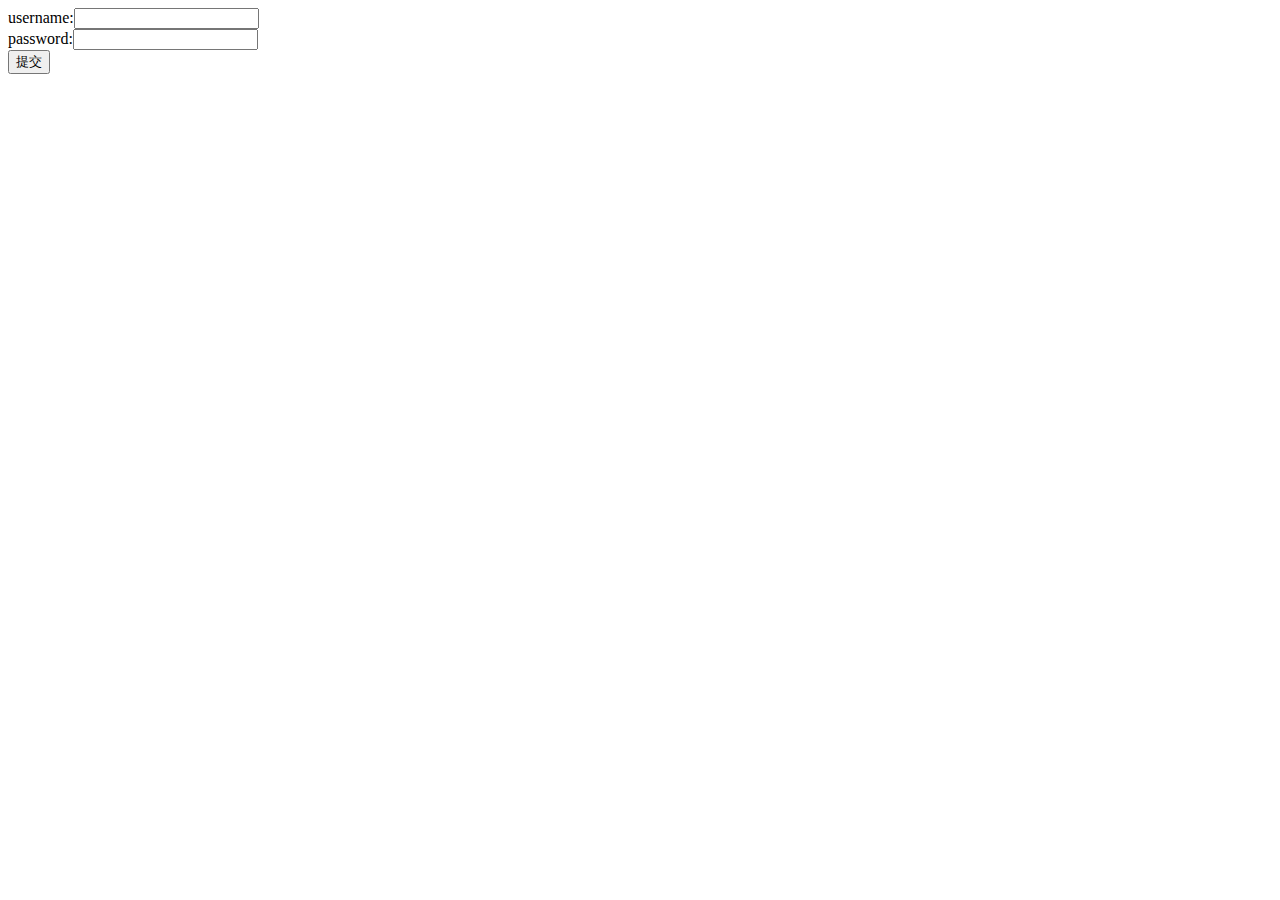
<file: src/main/webapp/login.html>
<!DOCTYPE html>
<html>
<head>
    <meta charset="UTF-8">
    <title>登录</title>
</head>
<body>
<form action="/login.do" method="post">
    username:<input type="text" name="username"><br>
    password:<input type="password" name="password"><br>
    <input type="submit" value="提交">
</form>
</body>
</html>
</file>
